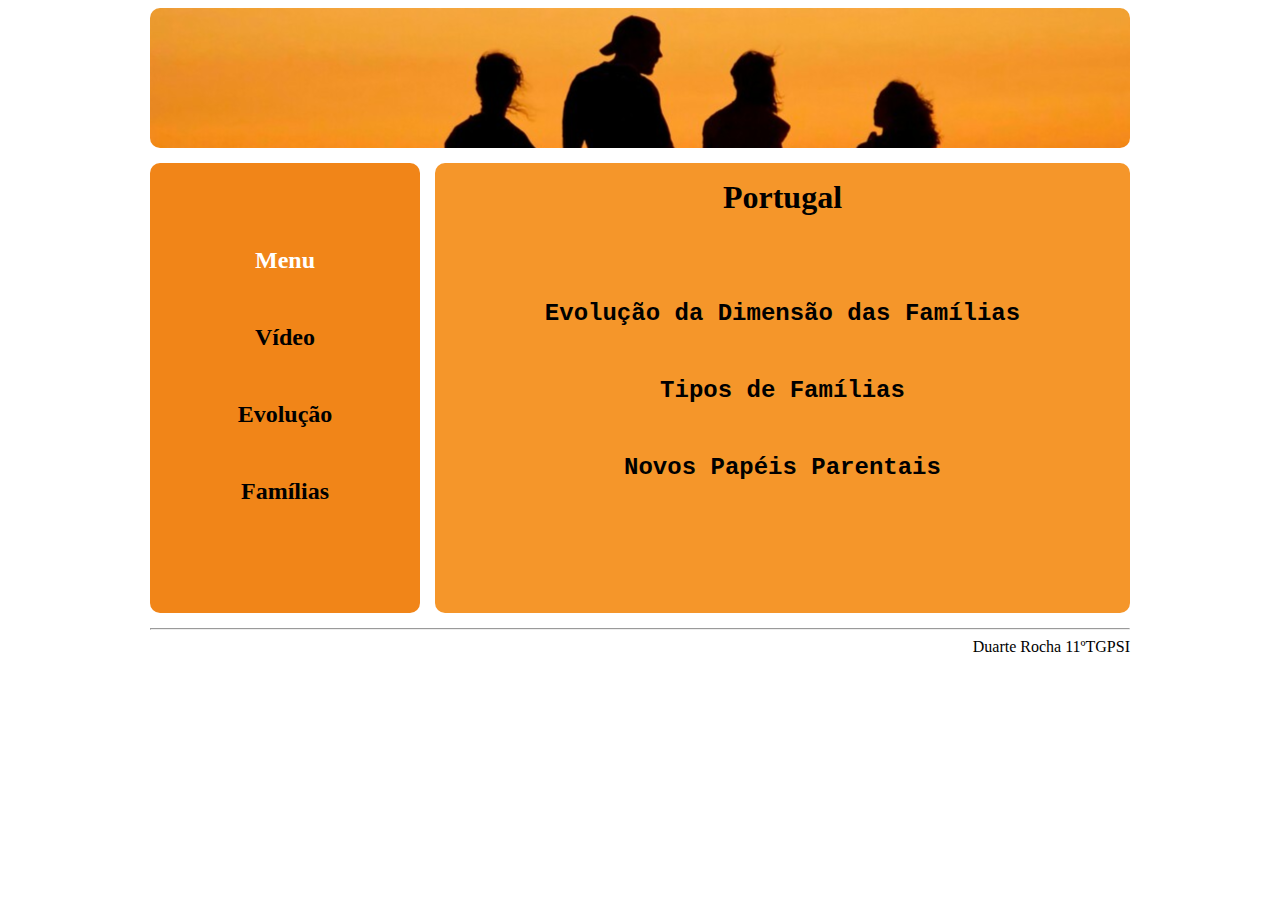
<file: index.html>
<html>
	<head>
	
		<meta http-equiv = "Content-Type" content = "text/html"; charset = "UTF-8"/>
		
		<link href = "estilos.css" rel = "stylesheet" type = "text/css">
		
		<title> Ficha Estrutura HTML CSS </title>
		
	</head>	

	<body>
		
		<div id = "Total">
			
			<div id = "Header"> </div> <!-- imagem de fundo sobre o tema -->
			
			<div id = "Espaco1"> </div>
			
			<div id = "Caixa">
			
				<div id = "Sidebar">
					<p> &nbsp; </p>
					<p> &nbsp; </p>
					<a href = "../familia/index.html" class="btn"> <p align="center"> <font face = "Verdana" size = "5" color = "white"> <b> Menu </b> </font> </p> </a>
					<p> &nbsp; </p>
					<a href = "../familia/pagina1.html" class="btn"> <p align="center"> <font face = "Verdana" size = "5" color = "black"> <b> Vídeo </b> </font> </p> </a> 
					<p> &nbsp; </p>
					<a href = "../familia/pagina2.html" class="btn"> <p align="center"> <font face = "Verdana" size = "5" color = "black"> <b> Evolução </b> </font> </p> </a>
					<p> &nbsp; </p>
					<a href = "../familia/pagina3.html" class="btn"> <p align="center"> <font face = "Verdana" size = "5" color = "black"> <b> Famílias </b> </font> </p> </a>

				</div> <!-- menu de navegação -->
				
				<div id = "Espaco2"> </div>
				
				<div id = "Content"> 
					
					<p align="center"> <font face = "Verdana" size = "6" color = "black"> <b> Portugal </b> </font> </p>
					<p> &nbsp; </p>
					<p> &nbsp; </p>
					<a href = "../familia/index_1.html" class="btn"> <p align="center"> <font face = "Courier New" size = "5" color = "black"> <b> Evolução da Dimensão das Famílias </b> </font> </p> </a>
					<p> &nbsp; </p>
					<a href = "../familia/index_2.html" class="btn"> <p align="center"> <font face = "Courier New" size = "5" color = "black"> <b> Tipos de Famílias </b> </font> </p> </a>
					<p> &nbsp; </p>
					<a href = "../familia/index_3.html" class="btn"> <p align="center"> <font face = "Courier New" size = "5" color = "black"> <b> Novos Papéis Parentais </b> </font> </p> </a>

				</div> <!-- conteúdo -->
			
			</div>
			
			<div id = "Espaco3"> </div>
			
			<hr>

			<div id = "Footer" align = "right"> Duarte Rocha 11ºTGPSI </div> <!-- identificação (aluno, turma, ano) -->
			
		</div>
		
	</body>
	
</html>
</file>
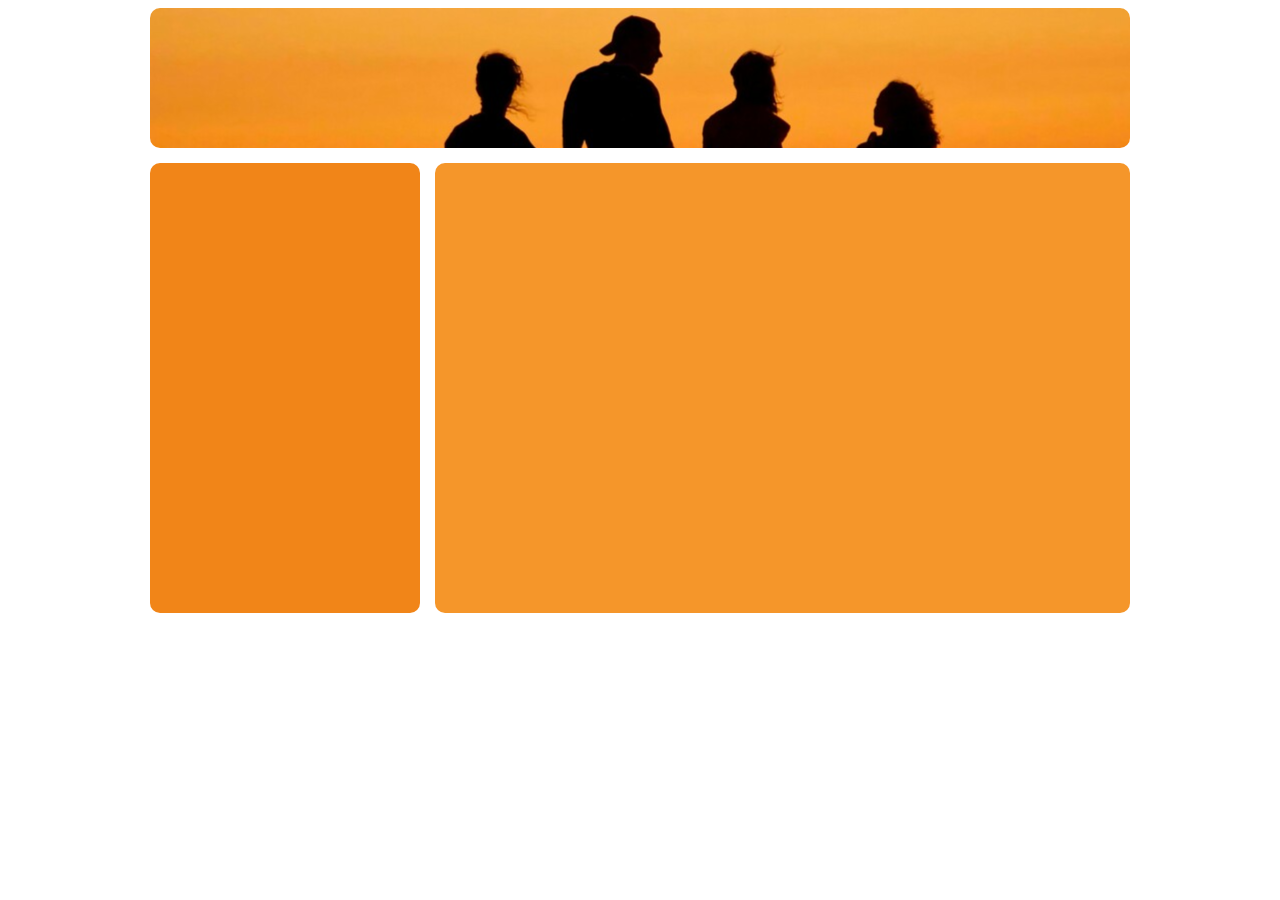
<file: estrutura.html>
<html>
	<head>
		<meta http-equiv = "Content-Type" content = "text/html"; charset = "UTF-8"/>
		<link href = "estilos.css" rel = "stylesheet" type = "text/css">
		<title> Ficha Estrutura HTML CSS </title>
	</head>	

	<body>
		<div id = "Total">
			<div id = "Header"> </div>
			<div id = "Espaco1"> </div>
			<div id = "Caixa">
				<div id = "Sidebar"> </div>
				<div id = "Espaco2"> </div>
				<div id = "Content"> </div>
			</div>
			<div id = "Espaco3"> </div>
			<div id = "Footer"> </div>
		</div>
	</body>
</html>
</file>
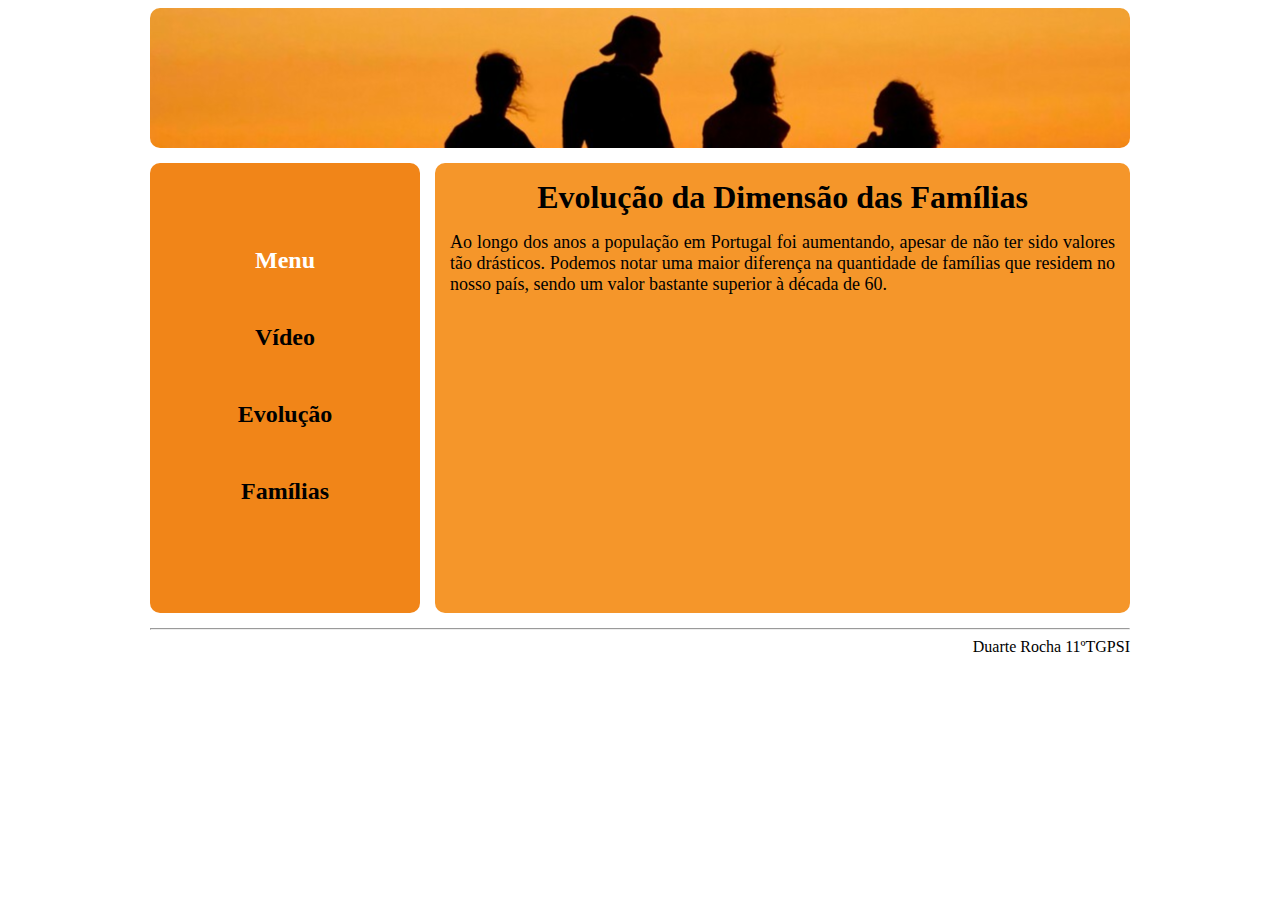
<file: index_1.html>
<html>
	<head>
	
		<meta http-equiv = "Content-Type" content = "text/html"; charset = "UTF-8"/>
		
		<link href = "estilos.css" rel = "stylesheet" type = "text/css">
		
		<title> Ficha Estrutura HTML CSS </title>
		
	</head>	

	<body>
		
		<div id = "Total">
			
			<div id = "Header"> </div> <!-- imagem de fundo sobre o tema -->
			
			<div id = "Espaco1"> </div>
			
			<div id = "Caixa">
			
				<div id = "Sidebar">
					<p> &nbsp; </p>
					<p> &nbsp; </p>
					<a href = "../familia/index.html" class="btn"> <p align="center"> <font face = "Verdana" size = "5" color = "white"> <b> Menu </b> </font> </p> </a>
					<p> &nbsp; </p>
					<a href = "../familia/pagina1.html" class="btn"> <p align="center"> <font face = "Verdana" size = "5" color = "black"> <b> Vídeo </b> </font> </p> </a> 
					<p> &nbsp; </p>
					<a href = "../familia/pagina2.html" class="btn"> <p align="center"> <font face = "Verdana" size = "5" color = "black"> <b> Evolução </b> </font> </p> </a>
					<p> &nbsp; </p>
					<a href = "../familia/pagina3.html" class="btn"> <p align="center"> <font face = "Verdana" size = "5" color = "black"> <b> Famílias </b> </font> </p> </a>

				</div> <!-- menu de navegação -->
				
				<div id = "Espaco2"> </div>
				
				<div id = "Content"> 
					
					<p align = "center"> <font face = "Verdana" size = "6" color = "black"> <b> Evolução da Dimensão das Famílias </b> </font> </p>

					<p class="space"> <font face = "Verdana" size = "4.5" color = "black">
                        Ao longo dos anos a população em Portugal foi aumentando, apesar de não ter sido valores tão drásticos.
                        Podemos notar uma maior diferença na quantidade de famílias que residem no nosso país, sendo um valor bastante superior à década de 60.
                    </font> </p>

					<a href = "../familia/imagens/familia.jpg"> </a>

				</div> <!-- conteúdo -->
			
			</div>
			
			<div id = "Espaco3"> </div>
			
			<hr>

			<div id = "Footer" align = "right"> Duarte Rocha 11ºTGPSI </div> <!-- identificação (aluno, turma, ano) -->
			
		</div>
		
	</body>
	
</html>
</file>
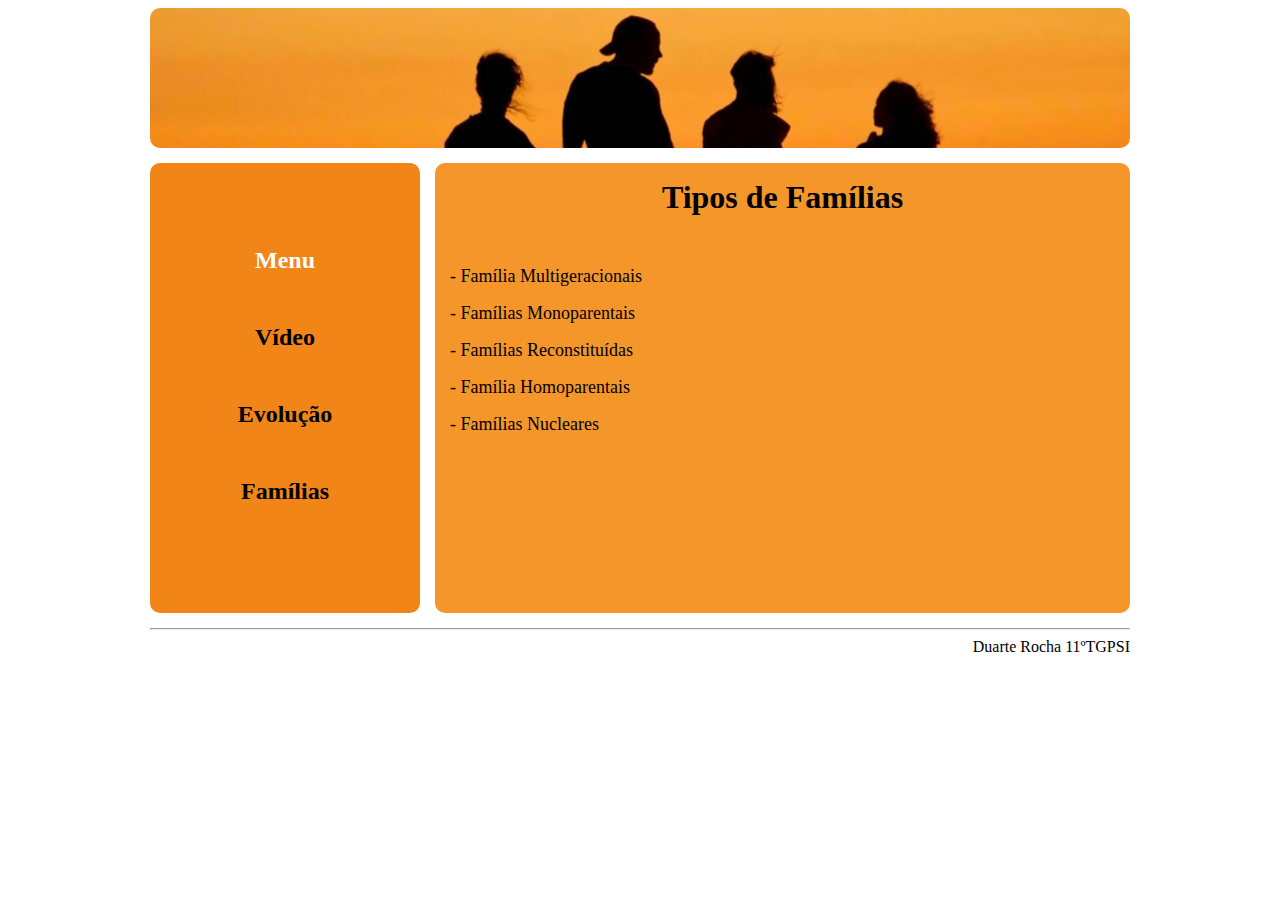
<file: index_2.html>
<html>
	<head>
	
		<meta http-equiv = "Content-Type" content = "text/html"; charset = "UTF-8"/>
		
		<link href = "estilos.css" rel = "stylesheet" type = "text/css">
		
		<title> Ficha Estrutura HTML CSS </title>
		
	</head>	

	<body>
		
		<div id = "Total">
			
			<div id = "Header"> </div> <!-- imagem de fundo sobre o tema -->
			
			<div id = "Espaco1"> </div>
			
			<div id = "Caixa">
			
				<div id = "Sidebar">
					
					<p> &nbsp; </p>
					<p> &nbsp; </p>
					<a href = "../familia/index.html" class="btn"> <p align="center"> <font face = "Verdana" size = "5" color = "white"> <b> Menu </b> </font> </p> </a>
					<p> &nbsp; </p>
					<a href = "../familia/pagina1.html" class="btn"> <p align="center"> <font face = "Verdana" size = "5" color = "black"> <b> Vídeo </b> </font> </p> </a> 
					<p> &nbsp; </p>
					<a href = "../familia/pagina2.html" class="btn"> <p align="center"> <font face = "Verdana" size = "5" color = "black"> <b> Evolução </b> </font> </p> </a>
					<p> &nbsp; </p>
					<a href = "../familia/pagina3.html" class="btn"> <p align="center"> <font face = "Verdana" size = "5" color = "black"> <b> Famílias </b> </font> </p> </a>

				</div> <!-- menu de navegação -->
				
				<div id = "Espaco2"> </div>
				
				<div id = "Content">
                    <p align="center">  <font face = "Verdana" size = "6" color = "black"> <b> Tipos de Famílias </b>  </font> </p>                    
                    <p> &nbsp; </p>
                    <p class="space"> <font face = "Verdana" size = "4.5" color = "black"> - Família Multigeracionais </font> </p>
                    <p class="space"> <font face = "Verdana" size = "4.5" color = "black"> - Famílias Monoparentais </font> </p>
                    <p class="space"> <font face = "Verdana" size = "4.5" color = "black"> - Famílias Reconstituídas </font> </p>
                    <p class="space"> <font face = "Verdana" size = "4.5" color = "black"> - Família Homoparentais </font> </p>
					<p class="space"> <font face = "Verdana" size = "4.5" color = "black"> - Famílias Nucleares </font> </p>
                    
				</div> <!-- conteúdo -->
			
			</div>
			
			<div id = "Espaco3"> </div>
			
			<hr>

			<div id = "Footer" align = "right"> Duarte Rocha 11ºTGPSI </div> <!-- identificação (aluno, turma, ano) -->
			
		</div>
		
	</body>
	
</html>
</file>
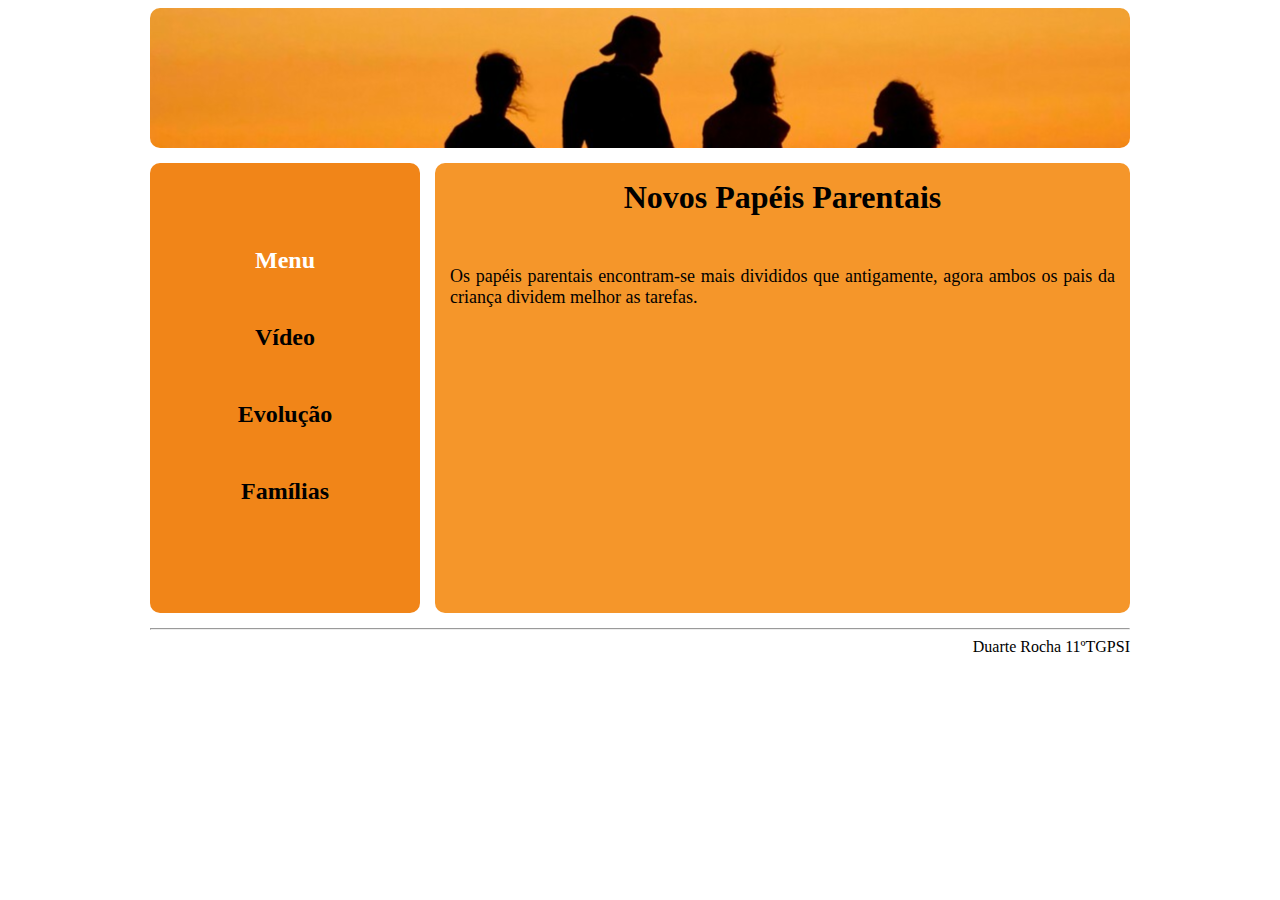
<file: index_3.html>
<html>
	<head>
	
		<meta http-equiv = "Content-Type" content = "text/html"; charset = "UTF-8"/>
		
		<link href = "estilos.css" rel = "stylesheet" type = "text/css">
		
		<title> Ficha Estrutura HTML CSS </title>
		
	</head>	

	<body>
		
		<div id = "Total">
			
			<div id = "Header"> </div> <!-- imagem de fundo sobre o tema -->
			
			<div id = "Espaco1"> </div>
			
			<div id = "Caixa">
			
				<div id = "Sidebar">
					
					<p> &nbsp; </p>
					<p> &nbsp; </p>
					<a href = "../familia/index.html" class="btn"> <p align="center"> <font face = "Verdana" size = "5" color = "white"> <b> Menu </b> </font> </p> </a>
					<p> &nbsp; </p>
					<a href = "../familia/pagina1.html" class="btn"> <p align="center"> <font face = "Verdana" size = "5" color = "black"> <b> Vídeo </b> </font> </p> </a> 
					<p> &nbsp; </p>
					<a href = "../familia/pagina2.html" class="btn"> <p align="center"> <font face = "Verdana" size = "5" color = "black"> <b> Evolução </b> </font> </p> </a>
					<p> &nbsp; </p>
					<a href = "../familia/pagina3.html" class="btn"> <p align="center"> <font face = "Verdana" size = "5" color = "black"> <b> Famílias </b> </font> </p> </a>

				</div> <!-- menu de navegação -->
				
				<div id = "Espaco2"> </div>
				
				<div id = "Content"> 
					
                    <p align = "center">  <font face = "Verdana" size = "6" color = "black"> <b> Novos Papéis Parentais </b>  </font> </p>
                    <p> &nbsp; </p>
					<p class="space">  <font face = "Verdana" size = "4.5" color = "black"> Os papéis parentais encontram-se mais divididos que antigamente, agora ambos os pais da criança dividem melhor as tarefas. </font> </p>

				</div> <!-- conteúdo -->
			
			</div>
			
			<div id = "Espaco3"> </div>
			
			<hr>

			<div id = "Footer" align = "right"> Duarte Rocha 11ºTGPSI </div> <!-- identificação (aluno, turma, ano) -->
			
		</div>
		
	</body>
	
</html>
</file>
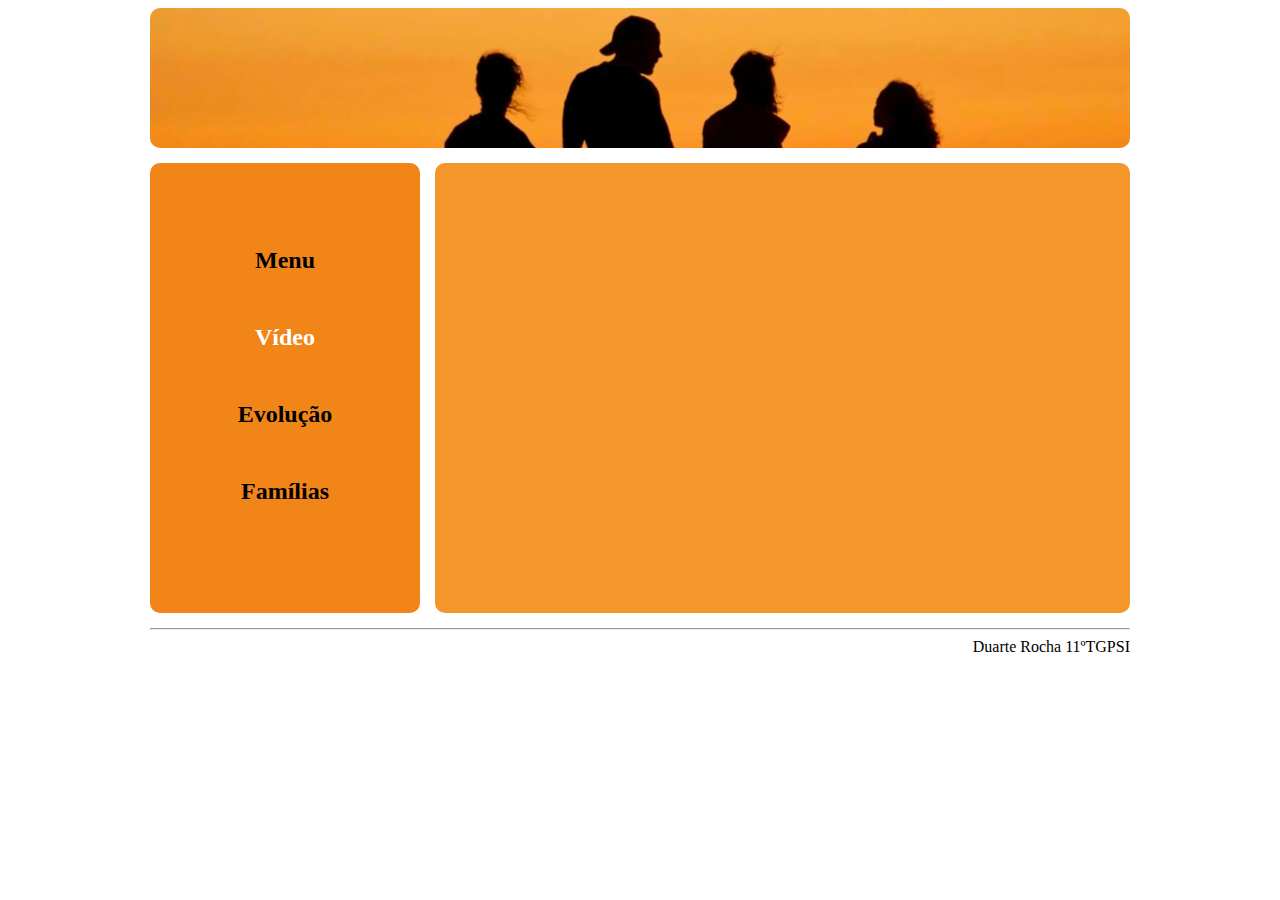
<file: pagina1.html>
<html>
	<head>
	
		<meta http-equiv = "Content-Type" content = "text/html"; charset = "UTF-8"/>
		
		<link href = "estilos.css" rel = "stylesheet" type = "text/css">
		
		<title> Ficha Estrutura HTML CSS </title>
		
	</head>	

	<body>
		
		<div id = "Total">
			
			<div id = "Header"> </div> <!-- imagem de fundo sobre o tema -->
			
			<div id = "Espaco1"> </div>
			
			<div id = "Caixa">
			
				<div id = "Sidebar">

					<p> &nbsp; </p>
					<p> &nbsp; </p>
					<a href = "../familia/index.html" class="btn"> <p align="center"> <font face = "Verdana" size = "5" color = "black"> <b> Menu </b> </font> </p> </a>
					<p> &nbsp; </p>
					<a href = "../familia/pagina1.html" class="btn"> <p align="center"> <font face = "Verdana" size = "5" color = "white"> <b> Vídeo </b> </font> </p> </a> 
					<p> &nbsp; </p>
					<a href = "../familia/pagina2.html" class="btn"> <p align="center"> <font face = "Verdana" size = "5" color = "black"> <b> Evolução </b> </font> </p> </a>
					<p> &nbsp; </p>
					<a href = "../familia/pagina3.html" class="btn"> <p align="center"> <font face = "Verdana" size = "5" color = "black"> <b> Famílias </b> </font> </p> </a>

				</div> <!-- menu de navegação -->
				
				<div id = "Espaco2"> </div>
				
				<div id = "Content"> 

					<iframe width="695" height="450" src="https://www.youtube.com/embed/4SYg53siSgY?si=wITQS1IamPz2nsxy" title="Família" frameborder="0" allow="accelerometer; autoplay; clipboard-write; encrypted-media; gyroscope; picture-in-picture; web-share" allowfullscreen></iframe>
					
				</div> <!-- conteúdo -->
			
			</div>
			
			<div id = "Espaco3"> </div>
			
			<hr>

			<div id = "Footer" align = "right"> Duarte Rocha 11ºTGPSI </div> <!-- identificação (aluno, turma, ano) -->
			
		</div>
		
	</body>
	
</html>
</file>
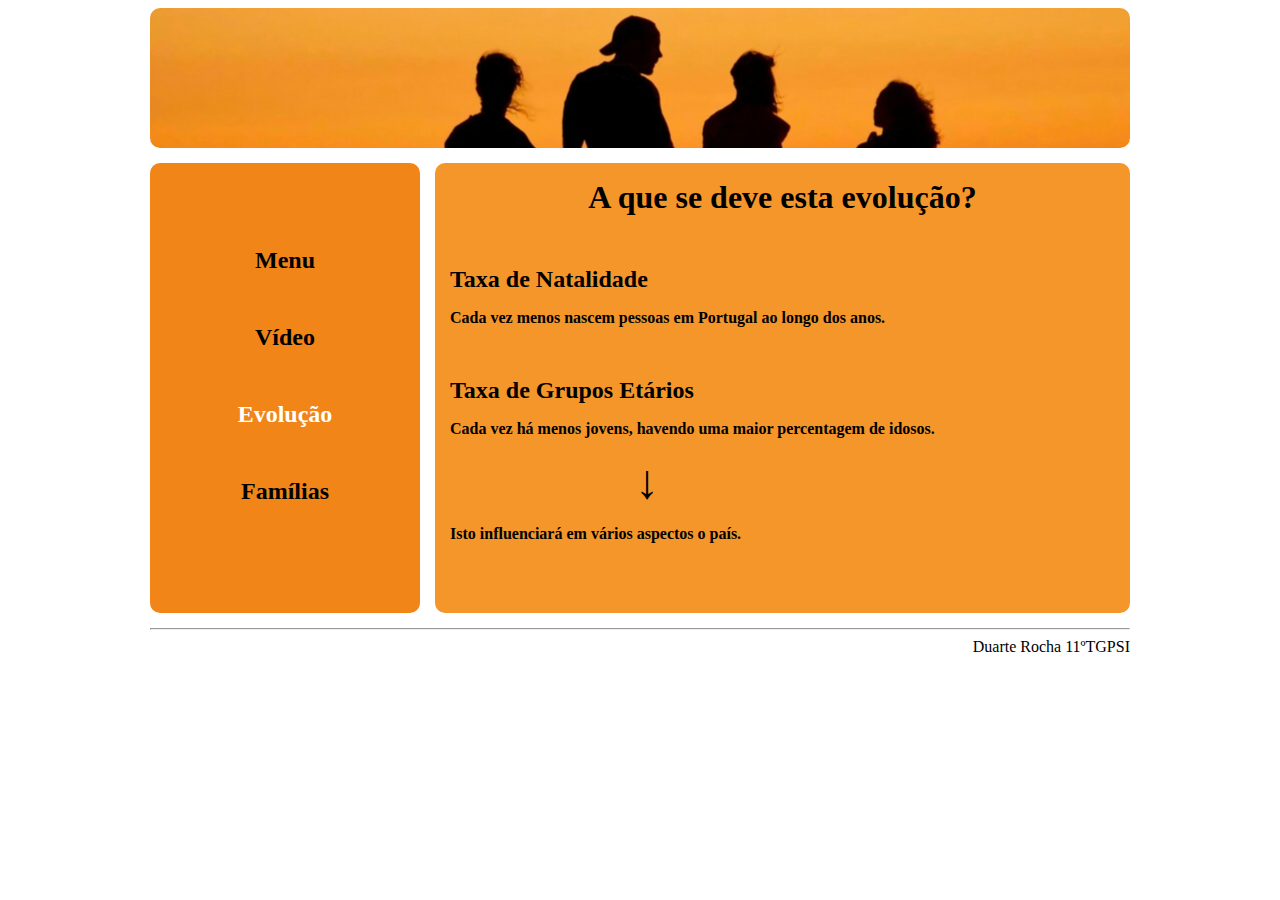
<file: pagina2.html>
<html>
	<head>
	
		<meta http-equiv = "Content-Type" content = "text/html"; charset = "UTF-8"/>
		
		<link href = "estilos.css" rel = "stylesheet" type = "text/css">
		
		<title> Ficha Estrutura HTML CSS </title>
		
	</head>

	<body>
		
		<div id = "Total">
			
			<div id = "Header"> </div> <!-- imagem de fundo sobre o tema -->
			
			<div id = "Espaco1"> </div>
			
			<div id = "Caixa">
			
				<div id = "Sidebar">
					
					<p> &nbsp; </p>
					<p> &nbsp; </p>
					<a href = "../familia/index.html" class="btn"> <p align="center"> <font face = "Verdana" size = "5" color = "black"> <b> Menu </b> </font> </p> </a>
					<p> &nbsp; </p>
					<a href = "../familia/pagina1.html" class="btn"> <p align="center"> <font face = "Verdana" size = "5" color = "black"> <b> Vídeo </b> </font> </p> </a> 
					<p> &nbsp; </p>
					<a href = "../familia/pagina2.html" class="btn"> <p align="center"> <font face = "Verdana" size = "5" color = "white"> <b> Evolução </b> </font> </p> </a>
					<p> &nbsp; </p>
					<a href = "../familia/pagina3.html" class="btn"> <p align="center"> <font face = "Verdana" size = "5" color = "black"> <b> Famílias </b> </font> </p> </a>

				</div> <!-- menu de navegação -->
				
				<div id = "Espaco2"> </div>
				
				<div id = "Content"> 
					
					<p align="center"> <font face = "Verdana" size = "6.5" color = "black"> <b> A que se deve esta evolução? </b> </font> </p> 
					<p> &nbsp; </p>
					<p class="space"> <font face = "Verdana" size = "5" color = "black"> <b> Taxa de Natalidade </b> </font> </p>
					<p class="space"> <font face = "Verdana" color = "black"> <b> Cada vez menos nascem pessoas em Portugal ao longo dos anos. </b> </font> </p>
					<p> &nbsp; </p>
					<p class="space"> <font face = "Verdana" size = "5" color = "black"> <b> Taxa de Grupos Etários </b> </font> </p>
					<p class="space"> <font face = "Verdana" color = "black"> <b> Cada vez há menos jovens, havendo uma maior percentagem de idosos. </b> </font> </p>
					<p class="spacearrow"> <font face = "Verdana" size = "8" color = "black"> <b> ↓ </b> </font> </p>
					<p class="space"> <font face = "Verdana" color = "black"> <b> Isto influenciará em vários aspectos o país. </b> </font> </p>


				</div> <!-- conteúdo -->
			
			</div>
			
			<div id = "Espaco3"> </div>
			
			<hr>

			<div id = "Footer" align = "right"> Duarte Rocha 11ºTGPSI </div> <!-- identificação (aluno, turma, ano) -->
			
		</div>
		
	</body>
	
</html>
</file>
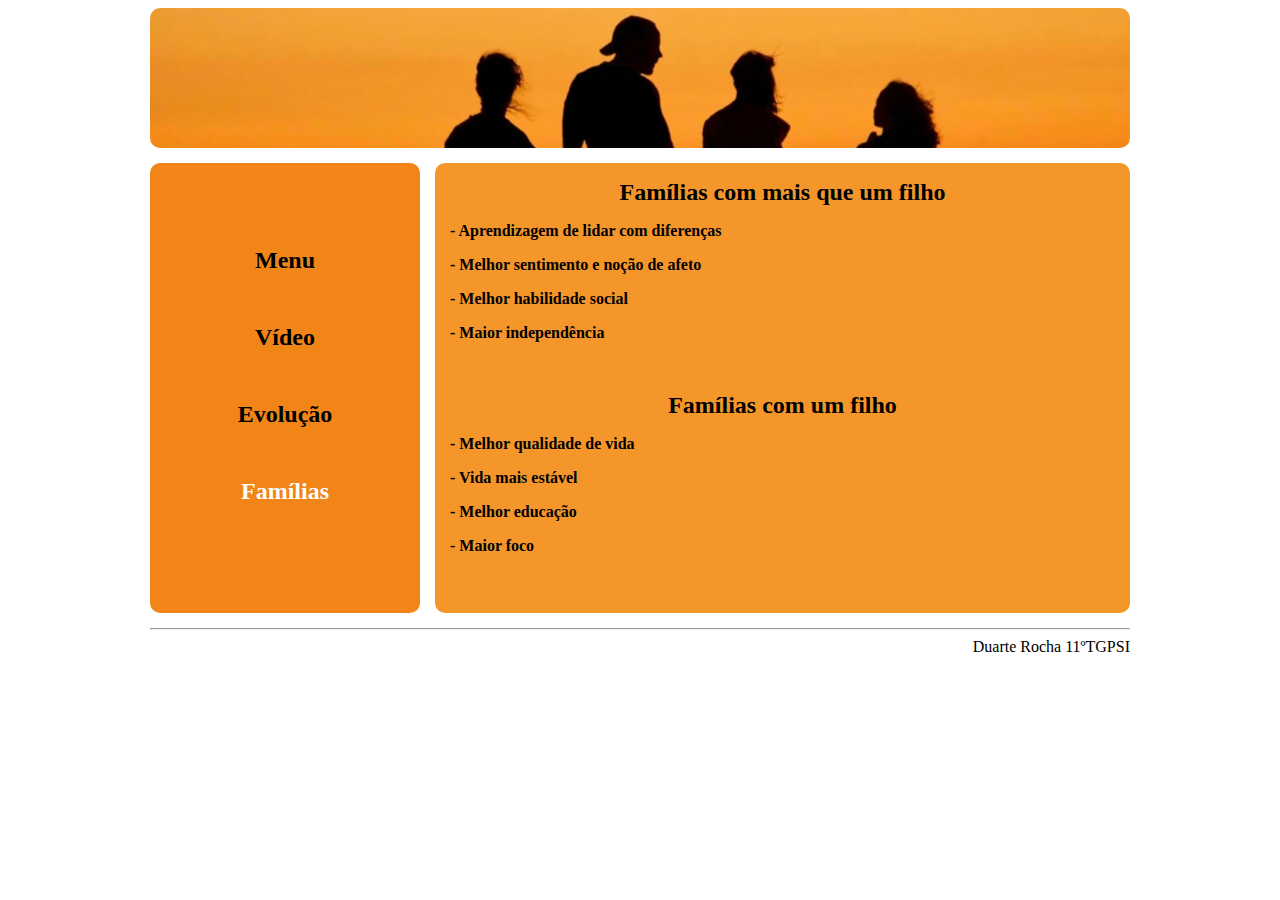
<file: pagina3.html>
<html>
	<head>
	
		<meta http-equiv = "Content-Type" content = "text/html"; charset = "UTF-8"/>
		
		<link href = "estilos.css" rel = "stylesheet" type = "text/css">
		
		<title> Ficha Estrutura HTML CSS </title>
		
	</head>	

	<body>
		
		<div id = "Total">
			
			<div id = "Header"> </div> <!-- imagem de fundo sobre o tema -->
			
			<div id = "Espaco1"> </div>
			
			<div id = "Caixa">
			
				<div id = "Sidebar">
					
					<p> &nbsp; </p>
					<p> &nbsp; </p>
					<a href = "../familia/index.html" class="btn"> <p align="center"> <font face = "Verdana" size = "5" color = "black"> <b> Menu </b> </font> </p> </a>
					<p> &nbsp; </p>
					<a href = "../familia/pagina1.html" class="btn"> <p align="center"> <font face = "Verdana" size = "5" color = "black"> <b> Vídeo </b> </font> </p> </a> 
					<p> &nbsp; </p>
					<a href = "../familia/pagina2.html" class="btn"> <p align="center"> <font face = "Verdana" size = "5" color = "black"> <b> Evolução </b> </font> </p> </a>
					<p> &nbsp; </p>
					<a href = "../familia/pagina3.html" class="btn"> <p align="center"> <font face = "Verdana" size = "5" color = "white"> <b> Famílias </b> </font> </p> </a>

				</div> <!-- menu de navegação -->
				
				<div id = "Espaco2"> </div>
				
				<div id = "Content">
					
					<p align="center"> <font face = "Verdana" size = "5" color = "black"> <b> Famílias com mais que um filho </b> </font> </p>

					<p class="space"> <font face = "Verdana" size = "3" color = "black"> <b> - Aprendizagem de lidar com diferenças </b> </font> </p>
					<p class="space"> <font face = "Verdana" size = "3" color = "black"> <b> - Melhor sentimento e noção de afeto </b> </font> </p>
					<p class="space"> <font face = "Verdana" size = "3" color = "black"> <b> - Melhor habilidade social </b> </font> </p>
					<p class="space"> <font face = "Verdana" size = "3" color = "black"> <b> - Maior independência </b> </font> </p>

					<p> &nbsp; </p>

					<p align="center"> <font face = "Verdana" size = "5" color = "black"> <b> Famílias com um filho </b> </font> </p>

					<p class="space"> <font face = "Verdana" size = "3" color = "black"> <b> - Melhor qualidade de vida </b> </font> </p>
					<p class="space"> <font face = "Verdana" size = "3" color = "black"> <b> - Vida mais estável </b> </font> </p>
					<p class="space"> <font face = "Verdana" size = "3" color = "black"> <b> - Melhor educação </b> </font> </p>
					<p class="space"> <font face = "Verdana" size = "3" color = "black"> <b> - Maior foco </b> </font> </p>
					
				</div> <!-- conteúdo -->
			
			</div>
			
			<div id = "Espaco3"> </div>
			
			<hr>

			<div id = "Footer" align = "right"> Duarte Rocha 11ºTGPSI </div> <!-- identificação (aluno, turma, ano) -->
			
		</div>
		
	</body>
	
</html>
</file>
<file: estilos.css>
#Total {

	width: 980px;
	height: 660px;
	margin: auto;
}

#Header {

	width: 980px;
	height: 140px;
	border-radius: 10px;
	background-image: url(imagens/header.jpg)
}

#Espaco1 {

	width: 15px;
	height: 15px;
}

#Caixa {

	width: 980px;
	height: 450px;
}

#Sidebar {

	width: 270px;
	height: 450px;
	float: left;
	background-color: F18518;
	border-radius: 10px;
}

#Espaco2 {

	width: 15px;
	height: 450px;
	background-color: white;
	float: left;
}

#Content {

	width: 695px;
	height: 450px;
	background-color: F5962A;
	float: left;
	border-radius: 10px;
}

#Espaco3 {

	width: 980px;
	height: 15px;
	background-color: white;
	float: left;
}

#Footer {

	width: 980px;
	height: 70px;
	background-color: white;
	float: left;
}

.btn {
	text-decoration: none;
}

.space {
	margin-left: 15px;
	margin-right: 15px;
	text-align: justify;
	
}

.spacearrow {
	margin-left: 200px;
}
</file>
